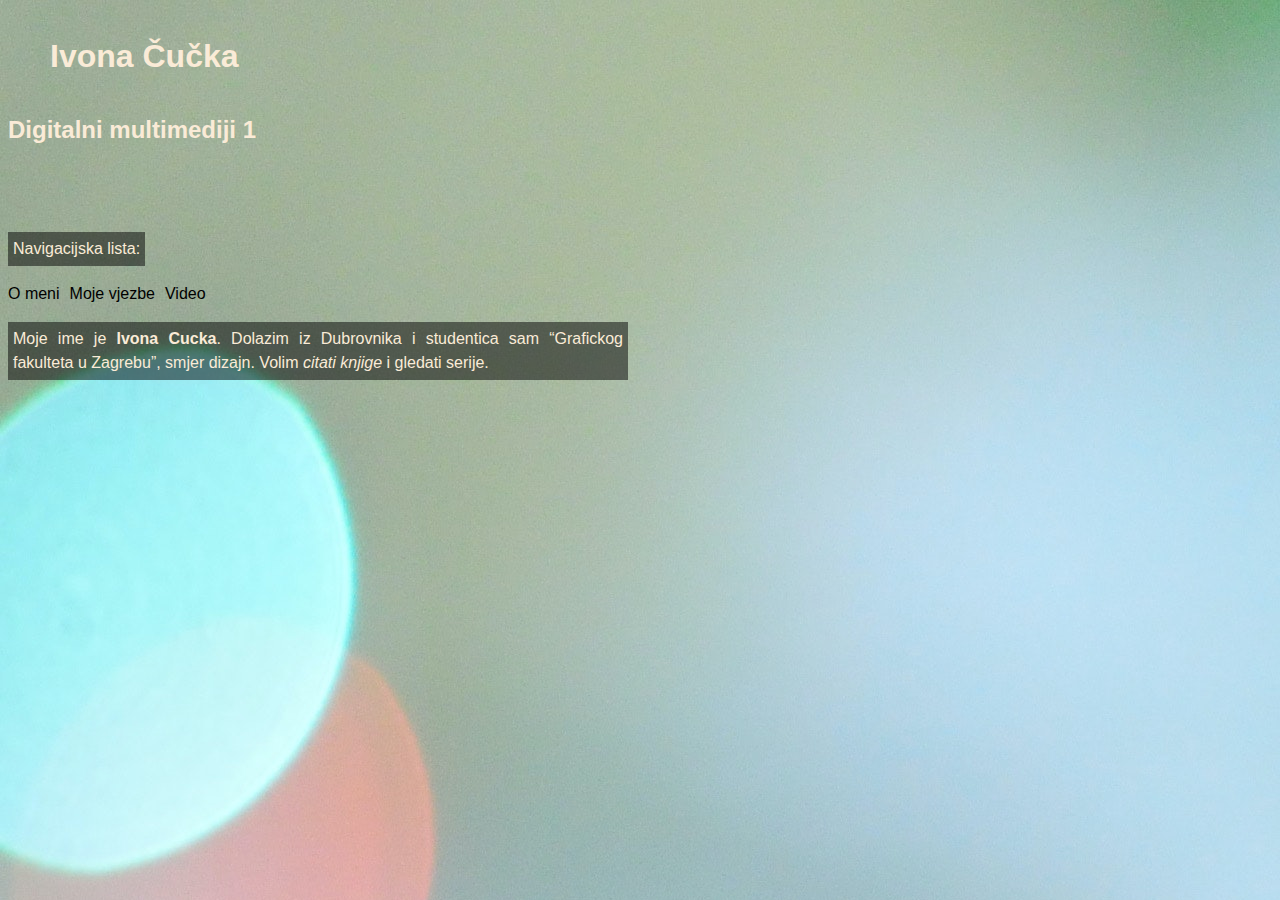
<file: index.html>
<!DOCTYPE html>
<html>
<head>
    <meta charset="UTF-8">
    <link rel="stylesheet" href="sstil.css">
    <title>Ivona Čučka</title>
</head>
<body>
    
    <h1>Ivona Čučka</h1>
	<h2>Digitalni multimediji 1</h2>
    

	
    <nav>
        <p>Navigacijska lista:</p>
        <ul>
            <li><a href="O-meni.html">O meni</a></li>
            <li><a href="Vjezbe.html">Moje vjezbe</a></li>
			<li><a href="Video.html">Video</a></li>
        </ul>
    </nav>

    
    <p>Moje ime je <b>Ivona Cucka</b>. Dolazim iz Dubrovnika i studentica sam <q>Grafickog fakulteta u Zagrebu</q>, smjer dizajn. Volim <i>citati knjige</i> i gledati serije.
    </p>

    
</body>
</html>
</file>
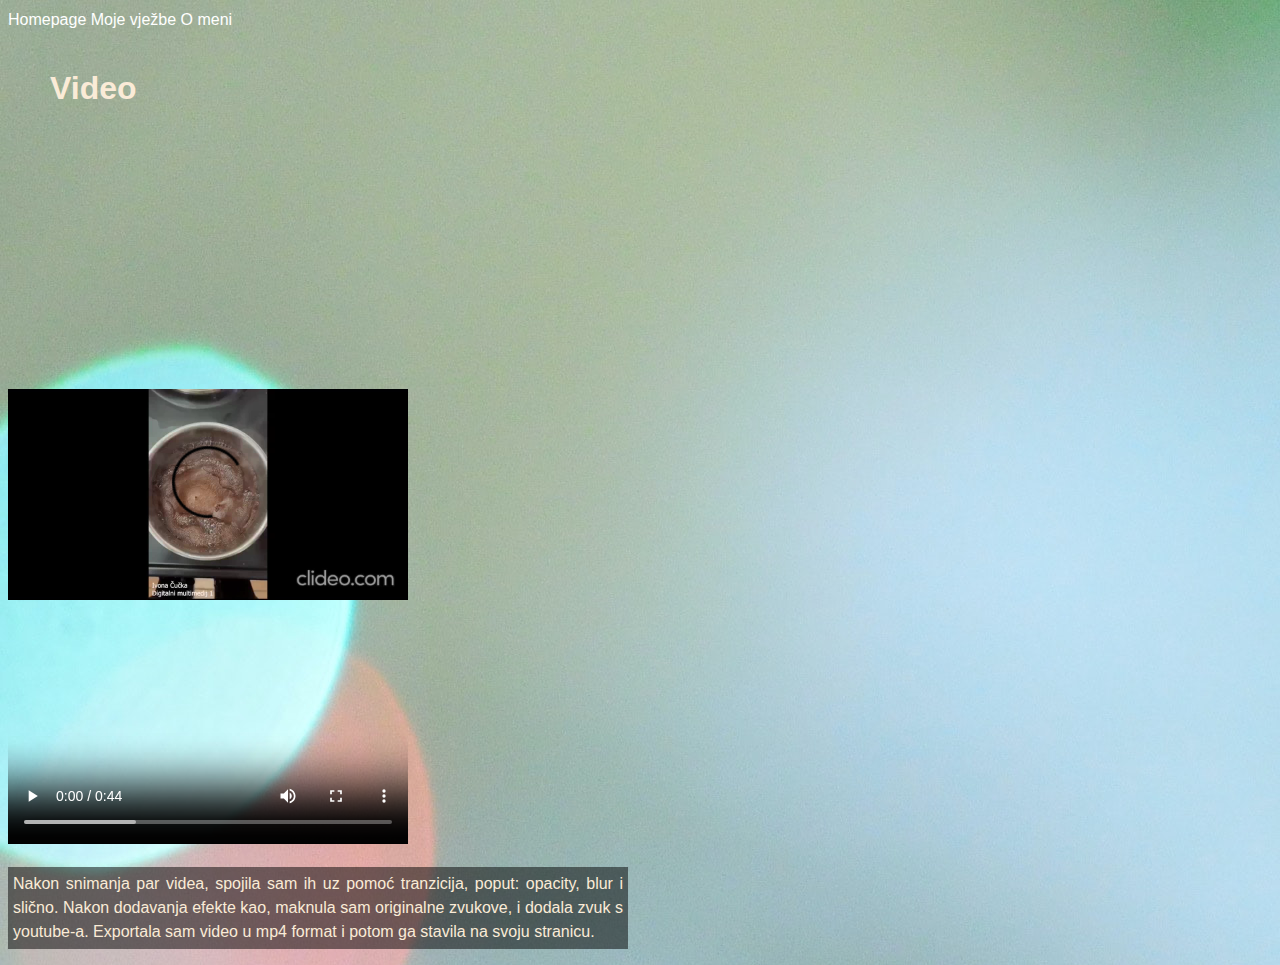
<file: Video.html>
<!DOCTYPE html>
<html>
<head>
<meta charset="UTF-8">
  <title>Reklama</title>
  <link rel="stylesheet" href="sstil.css"/>
</head>
<body>
<a href="index.html">Homepage</a>
<a href="Vjezbe.html">Moje vježbe</a>
<a href="O-meni.html">O meni</a>
	
	
  <h1>Video</h1>
	

  
  <video width="640" height="360" controls>
    <source src="kafavideo.mp4" type="video/mp4">
    Vaš pretraživač ne podržava prikazivanje videa.
  </video>
  
  <p>Nakon snimanja par videa, spojila sam ih uz pomoć tranzicija, poput: opacity, blur i slično. Nakon dodavanja efekte kao, maknula sam originalne zvukove, i dodala zvuk s youtube-a. Exportala sam video u mp4 format i potom ga stavila na svoju stranicu. </p>


</body>
</html>
</file>
<file: sstil.css>
body {
    width: 620px;
    color: antiquewhite;
	background-image: url("pozadina.jpg");
    background-color: rgb(43, 60, 85); 
    font-family: "Gill Sans", "Gill Sans MT", "Myriad Pro", "DejaVu Sans Condensed", Helvetica, Arial, "sans-serif";
    line-height: 1.5;
}
nav ul {
    display: flex;
    list-style-type: none;
    padding: 0;
}

nav li {
    margin-right: 10px;
}

nav a {
    text-decoration: none;
    color: black;
}
h1 {
    width: fit-content;
    padding: 12px 22px;
    margin: 20px;
    border: 0px solid black;
    border-radius: 20px;
}
h2 {
    width: fit-content;
    height: 100px;
    background-image: url(pozadina.jpg)
    opacity: 100%;
}
a {
    text-decoration: none;
    color: rgb(255, 255, 255);
}
a:hover {
    color: rgb(204, 204, 204);
}
p {
    width: fit-content;
    padding: 5px;
    text-align: justify;
    background-color: rgb(0, 0, 0, 0.5);
}

img {
    width: 300px;
    height: 300px;
    background-image:none;}
video {
    width: 400px;
    height: 700px;
    background-image:none;}
</file>
